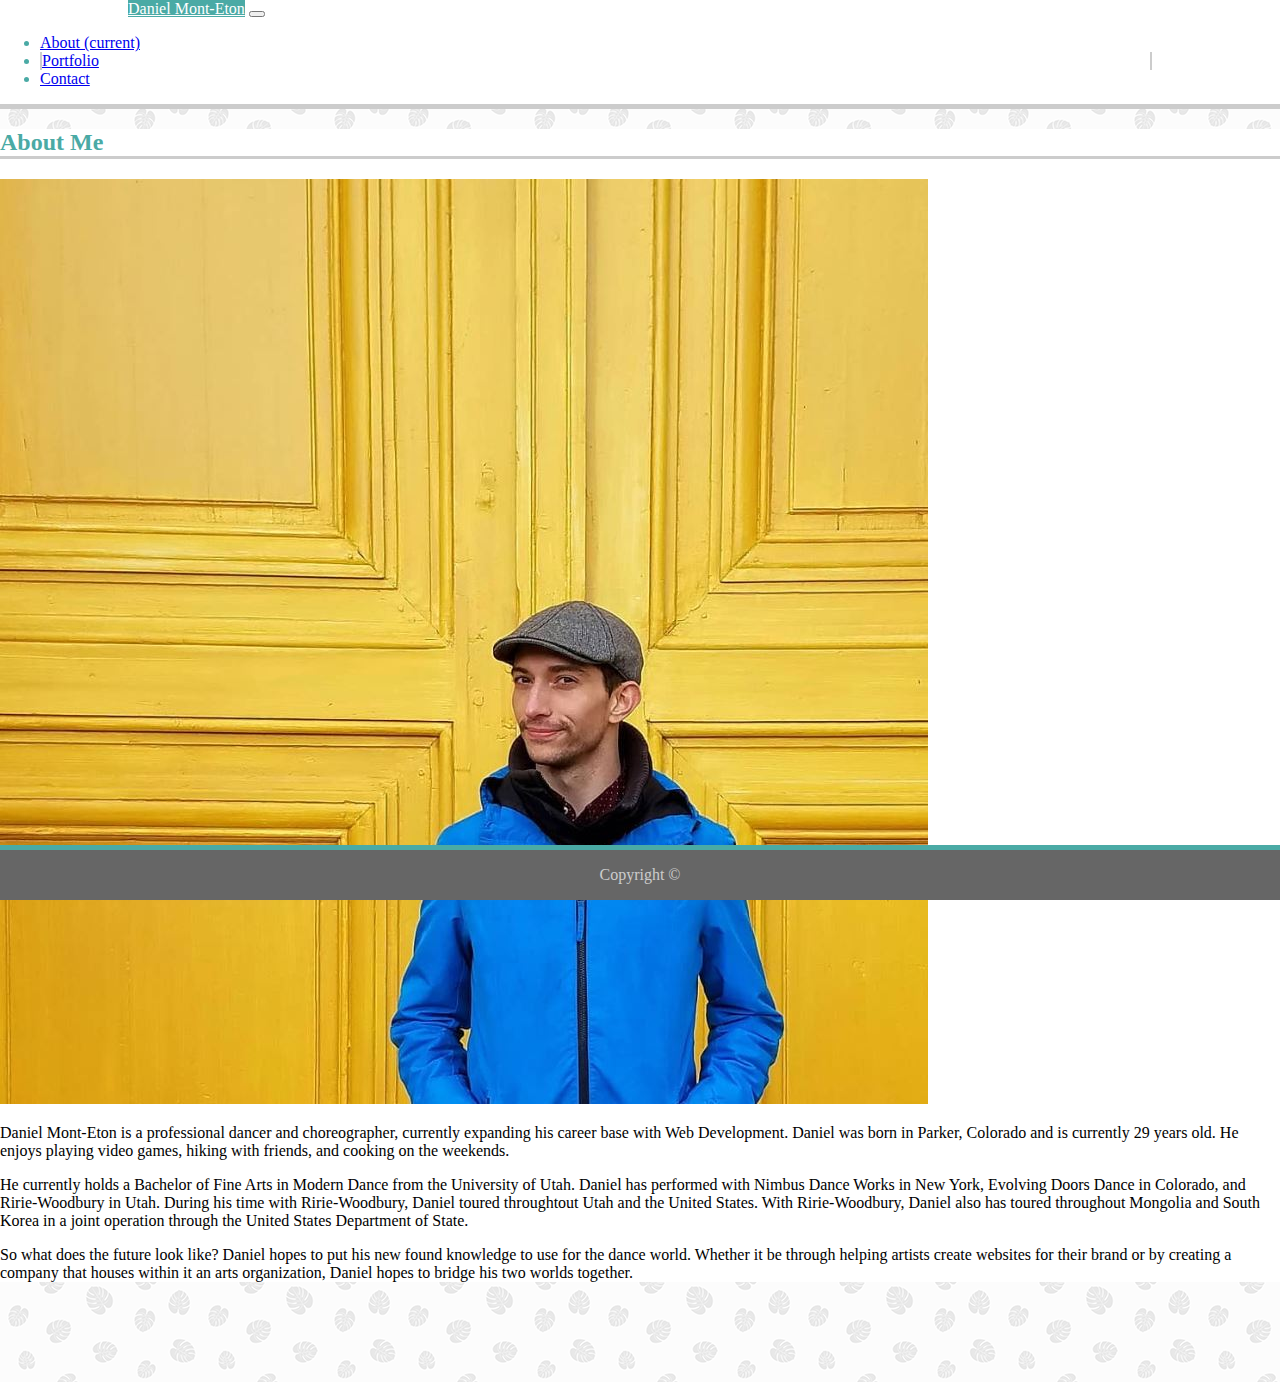
<file: index.html>
<!doctype html>
<html lang="en">

<head>
    <title>Daniel Mont-Eton</title>
    <meta charset="utf-8">
    <meta name="viewport" content="width=device-width, initial-scale=1, shrink-to-fit=no">
    <!-- Bootstrap CSS -->
    <link rel="stylesheet" href="https://stackpath.bootstrapcdn.com/bootstrap/4.1.3/css/bootstrap.min.css" integrity="sha384-MCw98/SFnGE8fJT3GXwEOngsV7Zt27NXFoaoApmYm81iuXoPkFOJwJ8ERdknLPMO"
        crossorigin="anonymous">
    <!-- CSS -->
    <link rel="stylesheet" href="assets/css/style.css">

</head>

<body>
    <!-- Begin Nav Bar (BNB) -->
    <nav class="navbar navbar-expand-lg navbar-light bg-light" style="background-color:#ffffff;" id="navbarr">
        <a class="navbar-brand" href="index.html">Daniel Mont-Eton</a>
        <button class="navbar-toggler" type="button" data-toggle="collapse" data-target="#navbarNavDropdown"
            aria-controls="navbarNavDropdown" aria-expanded="false" aria-label="Toggle navigation">
            <span class="navbar-toggler-icon"></span>
        </button>
        <div class="collapse navbar-collapse" id="navbarNavDropdown">
            <ul class="navbar-nav ml-auto">
                <li class="nav-item active">
                    <a class="nav-link" href="index.html">About <span class="sr-only">(current)</span></a>
                </li>
                <li class="nav-item" id="middle">
                    <a class="nav-link" href="portfolio.html">Portfolio</a>
                </li>
                <li class="nav-item">
                    <a class="nav-link" href="contact.html">Contact</a>
                </li>
            </ul>
        </div>
    </nav>
    <!-- End Nav Bar (ENB) -->
    <!-- Begin Conatainer (BC) -->
    <div class="container">
        <!-- main content -->
        <div class="row">
            <div class="col">
                <h2>About Me</h2>
            </div>
        </div>
        <div class="row">
            <div class="col-md-3">
                <img src="assets/images/dan.JPG" class="img-fluid" alt="Responsive image">
            </div>
            <div class="col-md">
                <p>
                    Daniel Mont-Eton is a professional dancer and choreographer, currently expanding his career
                    base with Web Development. Daniel was born in Parker, Colorado and is currently 29 years
                    old. He enjoys
                    playing video games, hiking with friends, and cooking on the weekends.
                </p>
                <p>
                    He currently holds a Bachelor of Fine Arts in Modern Dance from the University of Utah.
                    Daniel has performed with Nimbus Dance Works in New York, Evolving Doors Dance in Colorado,
                    and
                    Ririe-Woodbury in Utah. During his time with Ririe-Woodbury, Daniel toured throughtout Utah
                    and the United
                    States. With Ririe-Woodbury, Daniel also has toured throughout Mongolia and South Korea in
                    a joint
                    operation through the United States Department of State.
                </p>
            </div>
        </div>
        <div class="row">
            <div class="col">
                <p>
                    So what does the future look like? Daniel hopes to put his new found knowledge to use for
                    the dance world. Whether it be through helping artists create websites for their brand or
                    by creating a
                    company that houses within it an arts organization, Daniel hopes to bridge his two worlds
                    together.
                </p>
            </div>
        </div>
    </div>
    <!-- End Container (EC) -->
    <!-- footer -->
    <section class="footer">
        <p>Copyright &copy;</p>
    </section>
    </div>
    <!-- Javascript -->
    <script src="https://code.jquery.com/jquery-3.3.1.slim.min.js" integrity="sha384-q8i/X+965DzO0rT7abK41JStQIAqVgRVzpbzo5smXKp4YfRvH+8abtTE1Pi6jizo"
        crossorigin="anonymous"></script>
    <script src="https://cdnjs.cloudflare.com/ajax/libs/popper.js/1.14.3/umd/popper.min.js" integrity="sha384-ZMP7rVo3mIykV+2+9J3UJ46jBk0WLaUAdn689aCwoqbBJiSnjAK/l8WvCWPIPm49"
        crossorigin="anonymous"></script>
    <script src="https://stackpath.bootstrapcdn.com/bootstrap/4.1.3/js/bootstrap.min.js" integrity="sha384-ChfqqxuZUCnJSK3+MXmPNIyE6ZbWh2IMqE241rYiqJxyMiZ6OW/JmZQ5stwEULTy"
        crossorigin="anonymous"></script>
</body>

</html>
</file>
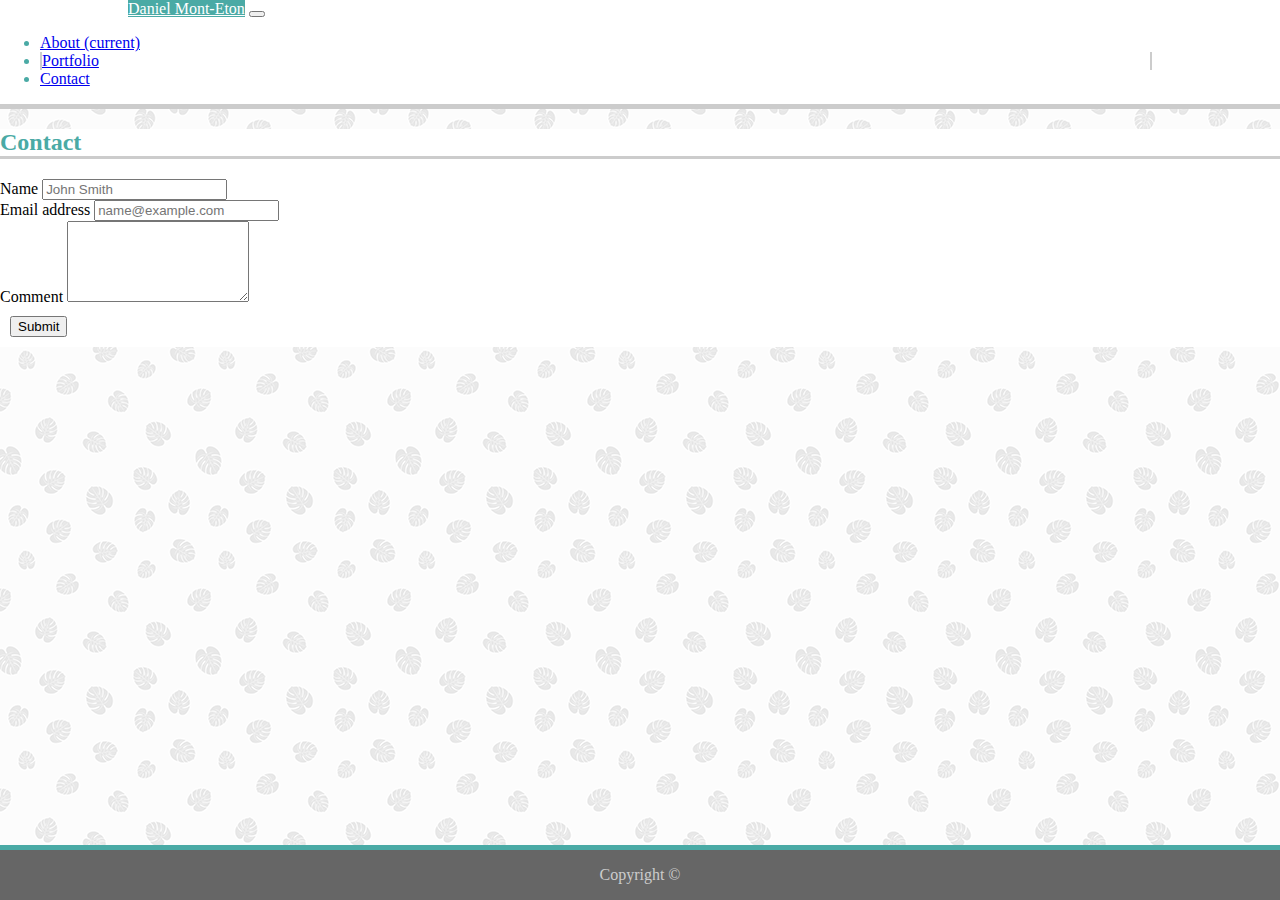
<file: contact.html>
<!doctype html>
<html lang="en">

<head>
    <title>Daniel Mont-Eton</title>
    <!-- Required meta tags -->
    <meta charset="utf-8">
    <meta name="viewport" content="width=device-width, initial-scale=1, shrink-to-fit=no">

    <!-- Bootstrap CSS -->
    <link rel="stylesheet" href="https://stackpath.bootstrapcdn.com/bootstrap/4.1.3/css/bootstrap.min.css" integrity="sha384-MCw98/SFnGE8fJT3GXwEOngsV7Zt27NXFoaoApmYm81iuXoPkFOJwJ8ERdknLPMO"
        crossorigin="anonymous">
    <!-- CSS -->
    <link rel="stylesheet" href="assets/css/style.css">

</head>

<body>
    <!-- Begin Nav Bar (BNB) -->
    <nav class="navbar navbar-expand-lg navbar-light bg-light" style="background-color:#ffffff;" id="navbarr">
        <a class="navbar-brand" href="index.html">Daniel Mont-Eton</a>
        <button class="navbar-toggler" type="button" data-toggle="collapse" data-target="#navbarNavDropdown"
            aria-controls="navbarNavDropdown" aria-expanded="false" aria-label="Toggle navigation">
            <span class="navbar-toggler-icon"></span>
        </button>
        <div class="collapse navbar-collapse" id="navbarNavDropdown">
            <ul class="navbar-nav ml-auto">
                <li class="nav-item active">
                    <a class="nav-link" href="index.html">About <span class="sr-only">(current)</span></a>
                </li>
                <li class="nav-item" id="middle">
                    <a class="nav-link" href="portfolio.html">Portfolio</a>
                </li>
                <li class="nav-item">
                    <a class="nav-link" href="contact.html">Contact</a>
                </li>
            </ul>
        </div>
    </nav>
    <!-- End Nav Bar (ENB) -->
    <!-- Begin Conatainer (BC) -->
    <div class="container">
        <!-- main content -->
        <div class="row">
            <div class="col">
                <div class="row">
                    <div class="col">
                        <h2>Contact</h2>
                    </div>
                </div>
                <div class="row">
                    <form class="col-md-12">
                        <div class="form-group col-md-12">
                            <label for="formGroupExampleInput">Name</label>
                            <input type="text" class="form-control" id="formGroupExampleInput" placeholder="John Smith">
                        </div>
                        <div class="form-group col">
                            <label for="exampleFormControlInput1">Email address</label>
                            <input type="email" class="form-control" id="exampleFormControlInput1" placeholder="name@example.com">
                        </div>
                        <div class="form-group col">
                            <label for="exampleFormControlTextarea1">Comment</label>
                            <textarea class="form-control" id="exampleFormControlTextarea1" rows="5"></textarea>
                        </div>
                        <button type="submit" class="btn btn-primary">Submit</button>
                        <br>
                    </form>
                </div>
            </div>
        </div>
    </div>
    <!-- End Container (EC) -->
    <!-- footer -->
    <section class="footer">
        <p>Copyright &copy;</p>
    </section>
    </div>
    <!-- Javascript -->
    <script src="https://code.jquery.com/jquery-3.3.1.slim.min.js" integrity="sha384-q8i/X+965DzO0rT7abK41JStQIAqVgRVzpbzo5smXKp4YfRvH+8abtTE1Pi6jizo"
        crossorigin="anonymous"></script>
    <script src="https://cdnjs.cloudflare.com/ajax/libs/popper.js/1.14.3/umd/popper.min.js" integrity="sha384-ZMP7rVo3mIykV+2+9J3UJ46jBk0WLaUAdn689aCwoqbBJiSnjAK/l8WvCWPIPm49"
        crossorigin="anonymous"></script>
    <script src="https://stackpath.bootstrapcdn.com/bootstrap/4.1.3/js/bootstrap.min.js" integrity="sha384-ChfqqxuZUCnJSK3+MXmPNIyE6ZbWh2IMqE241rYiqJxyMiZ6OW/JmZQ5stwEULTy"
        crossorigin="anonymous"></script>
</body>

</html>
</file>
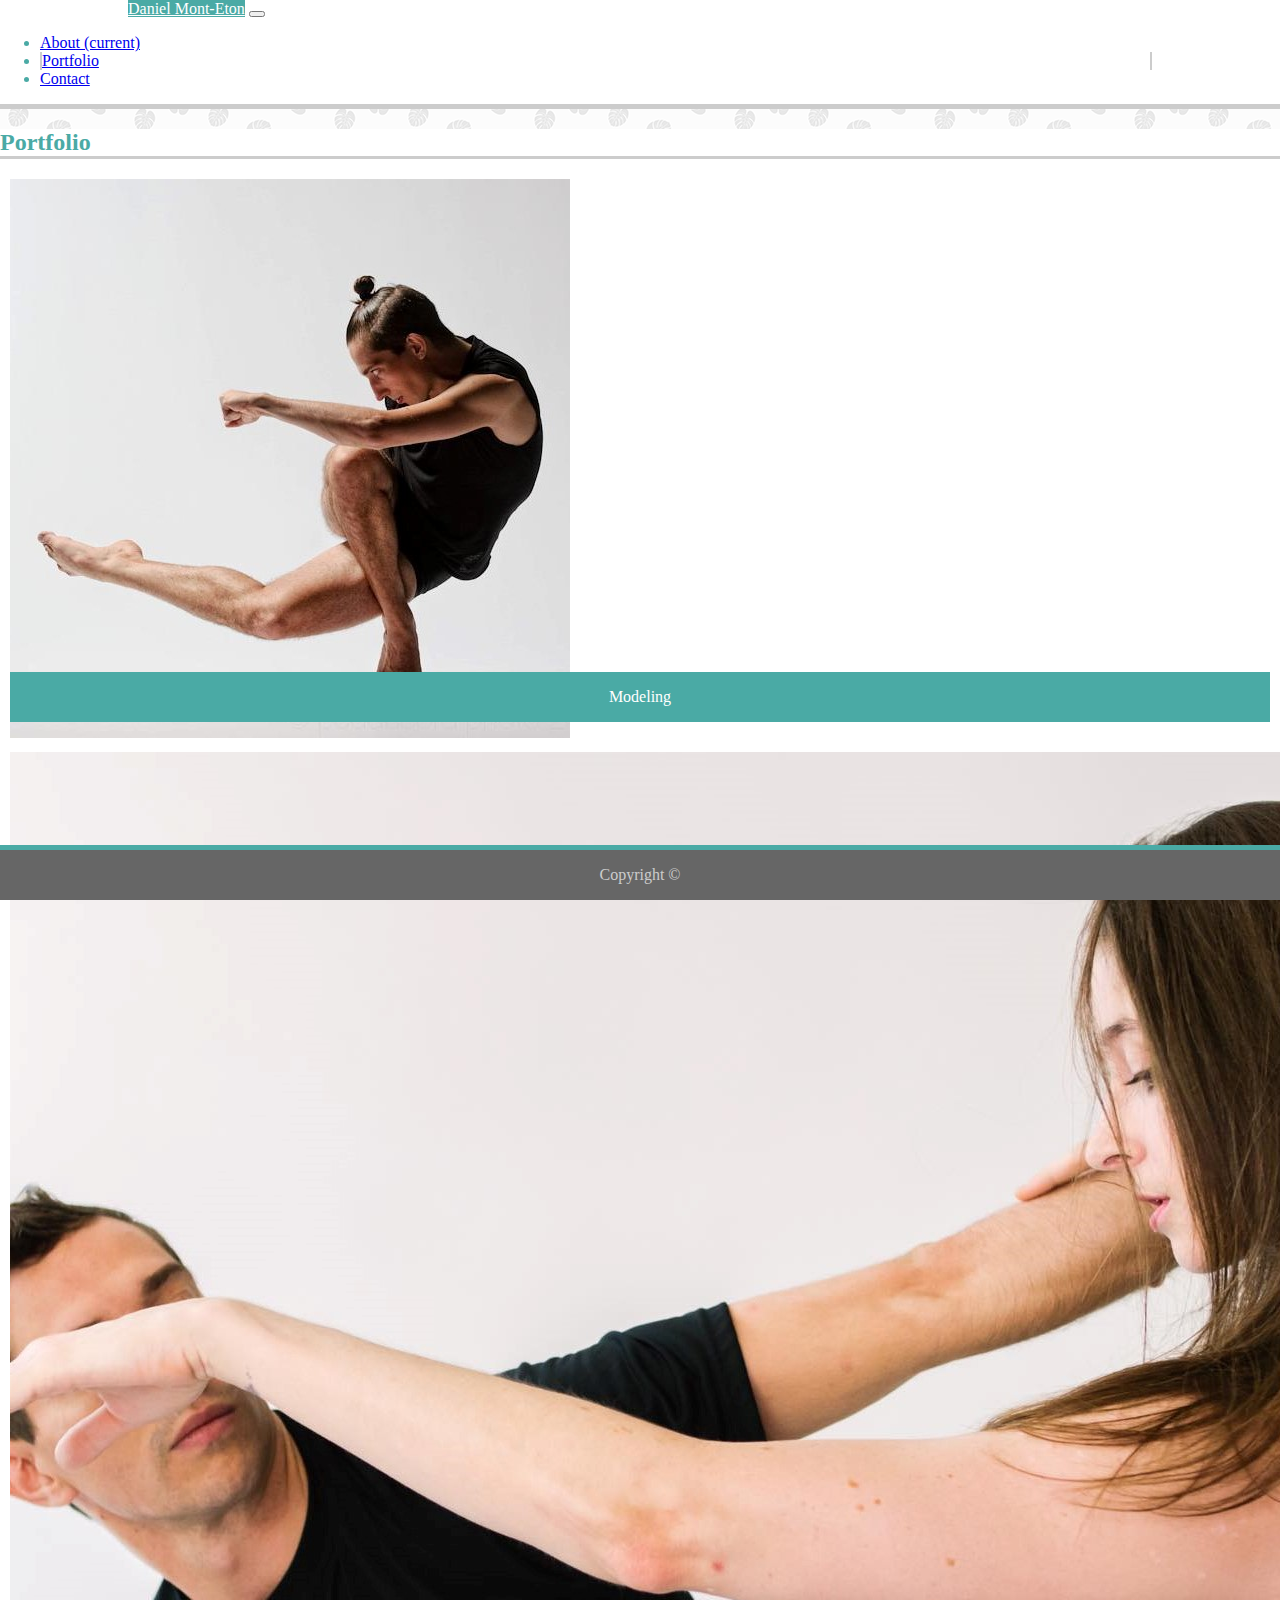
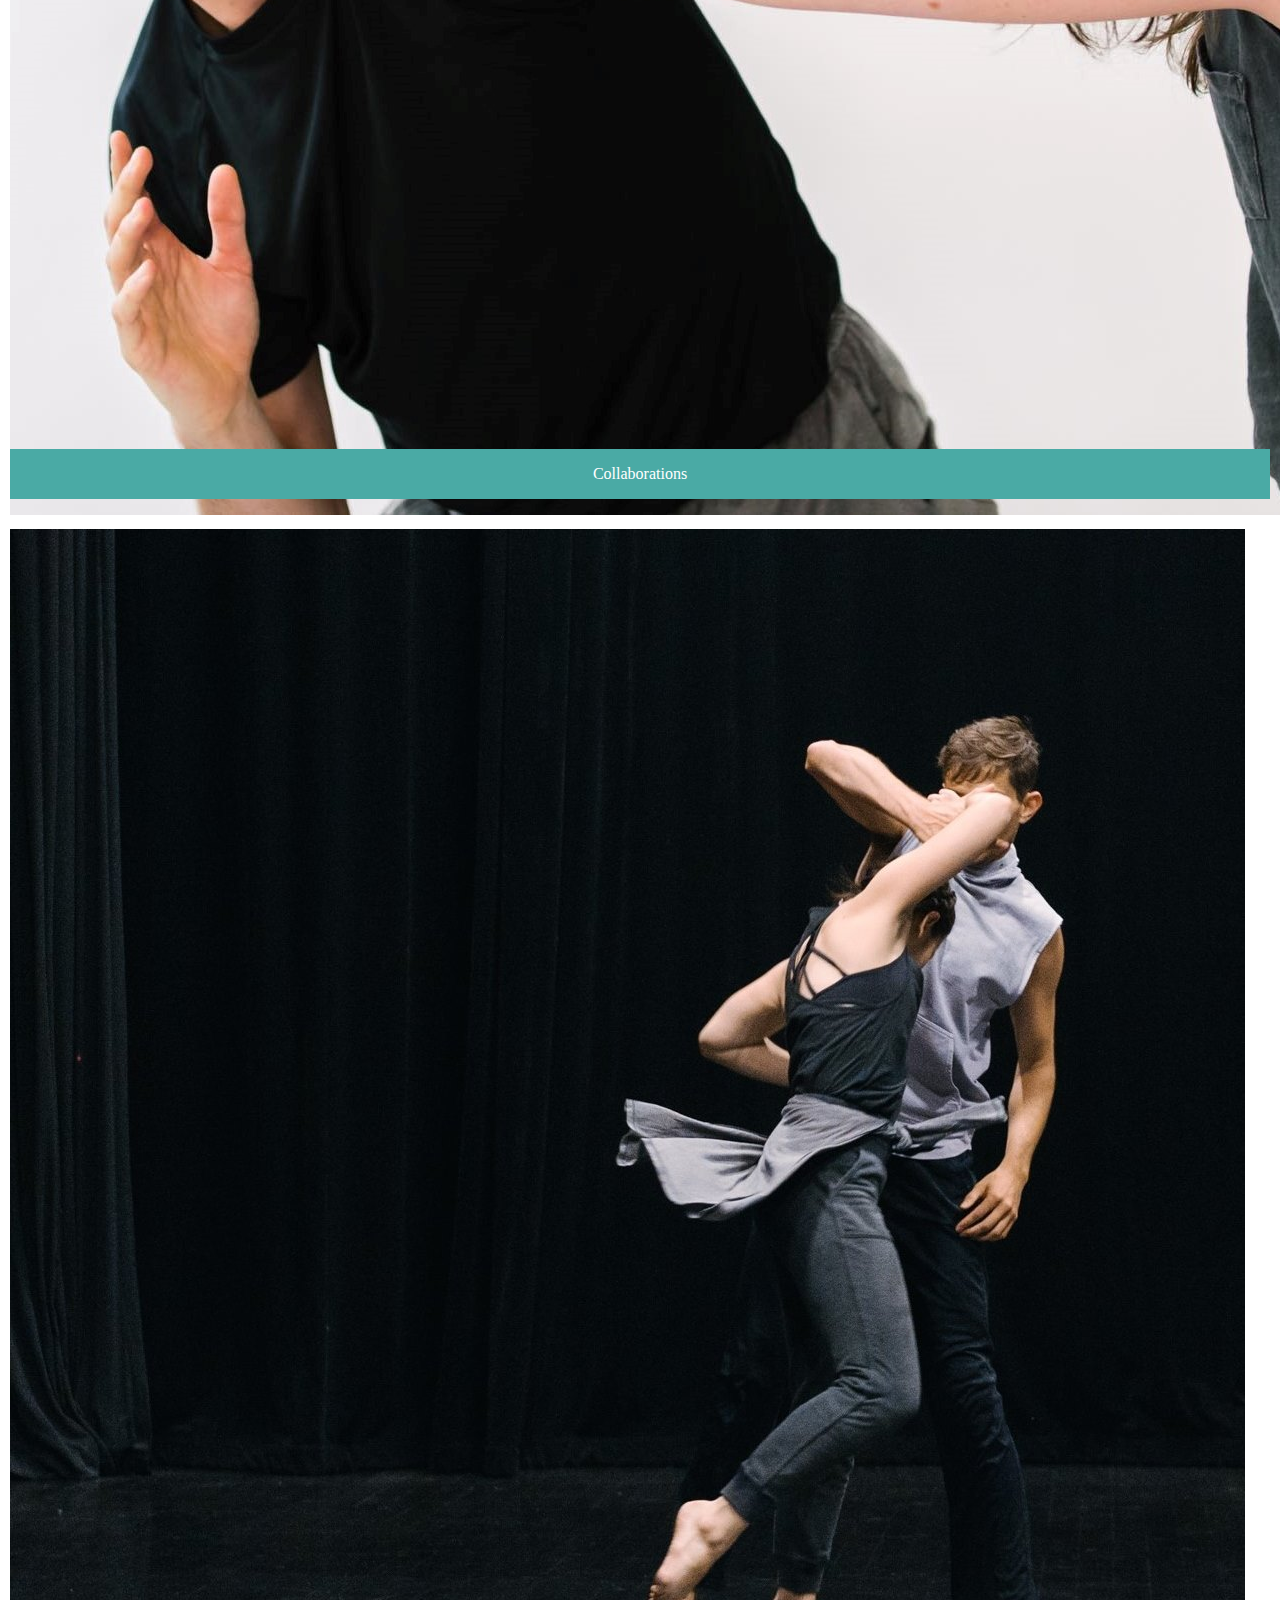
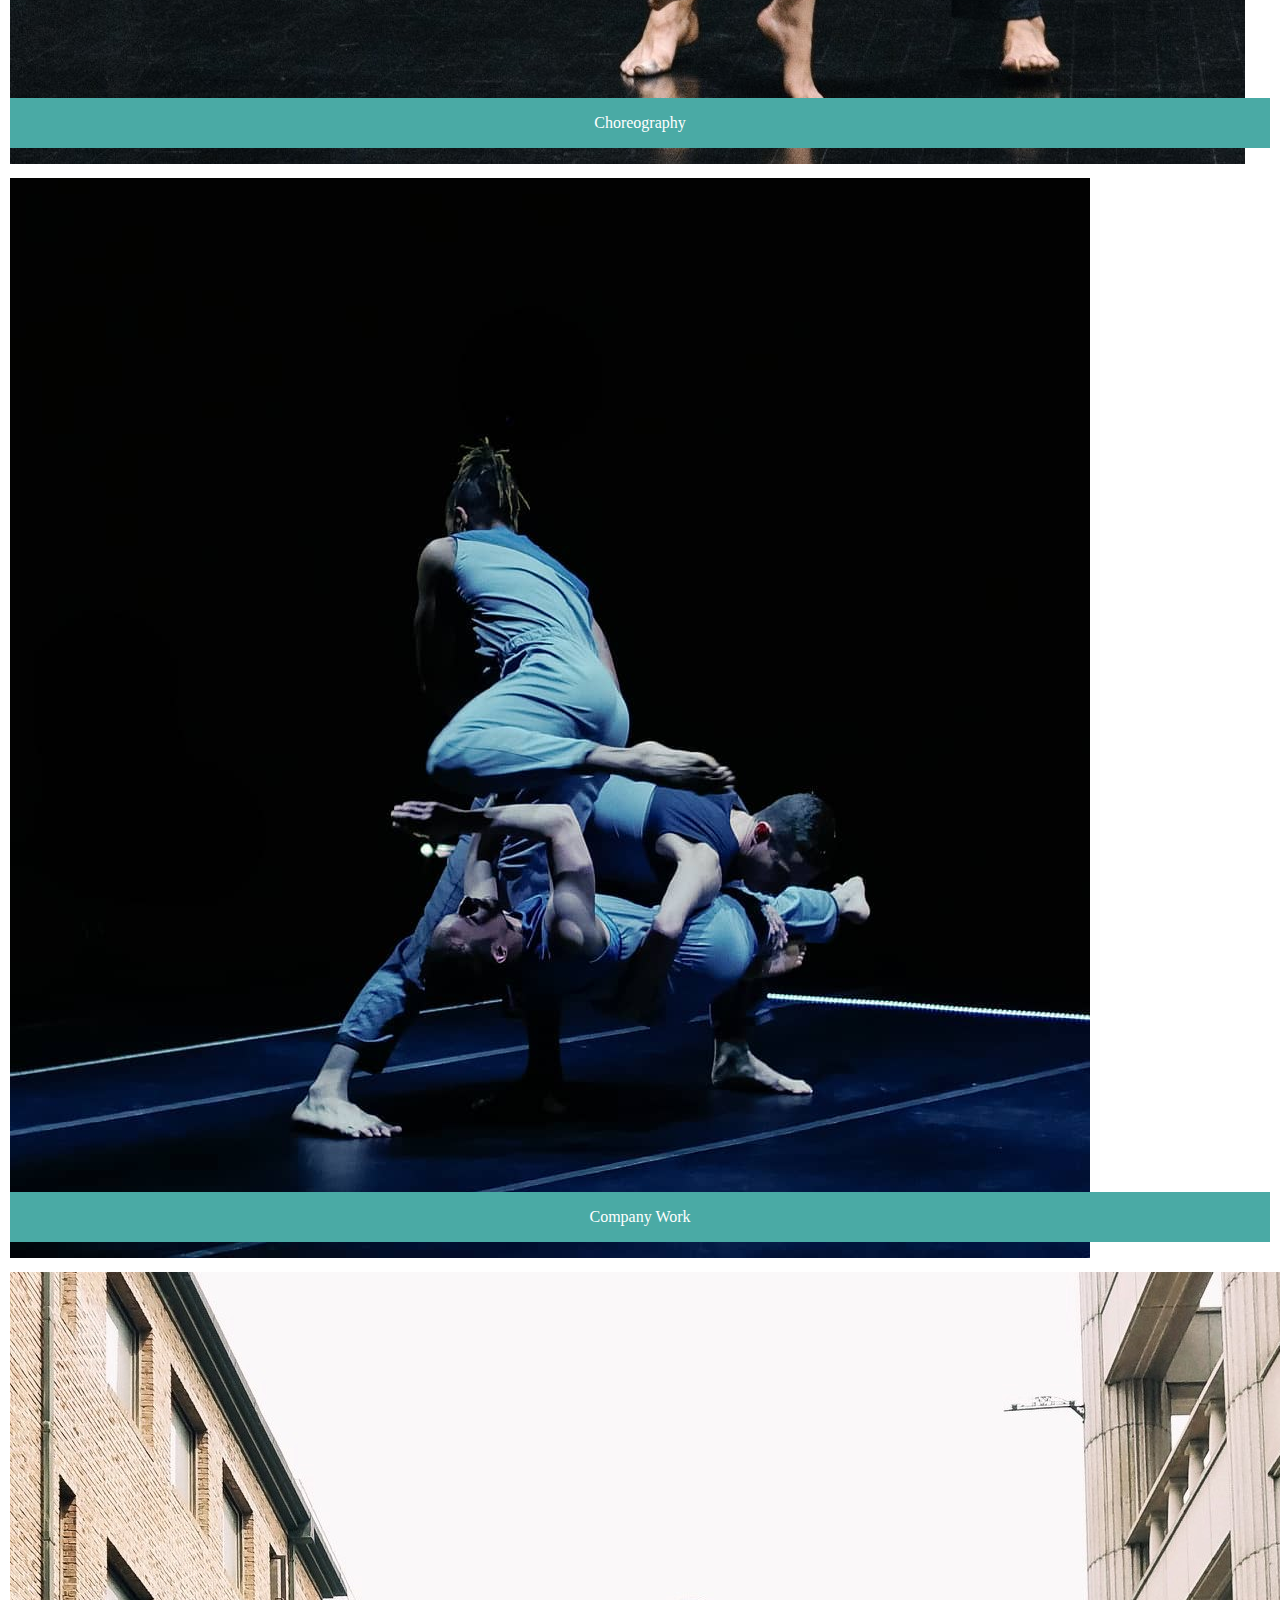
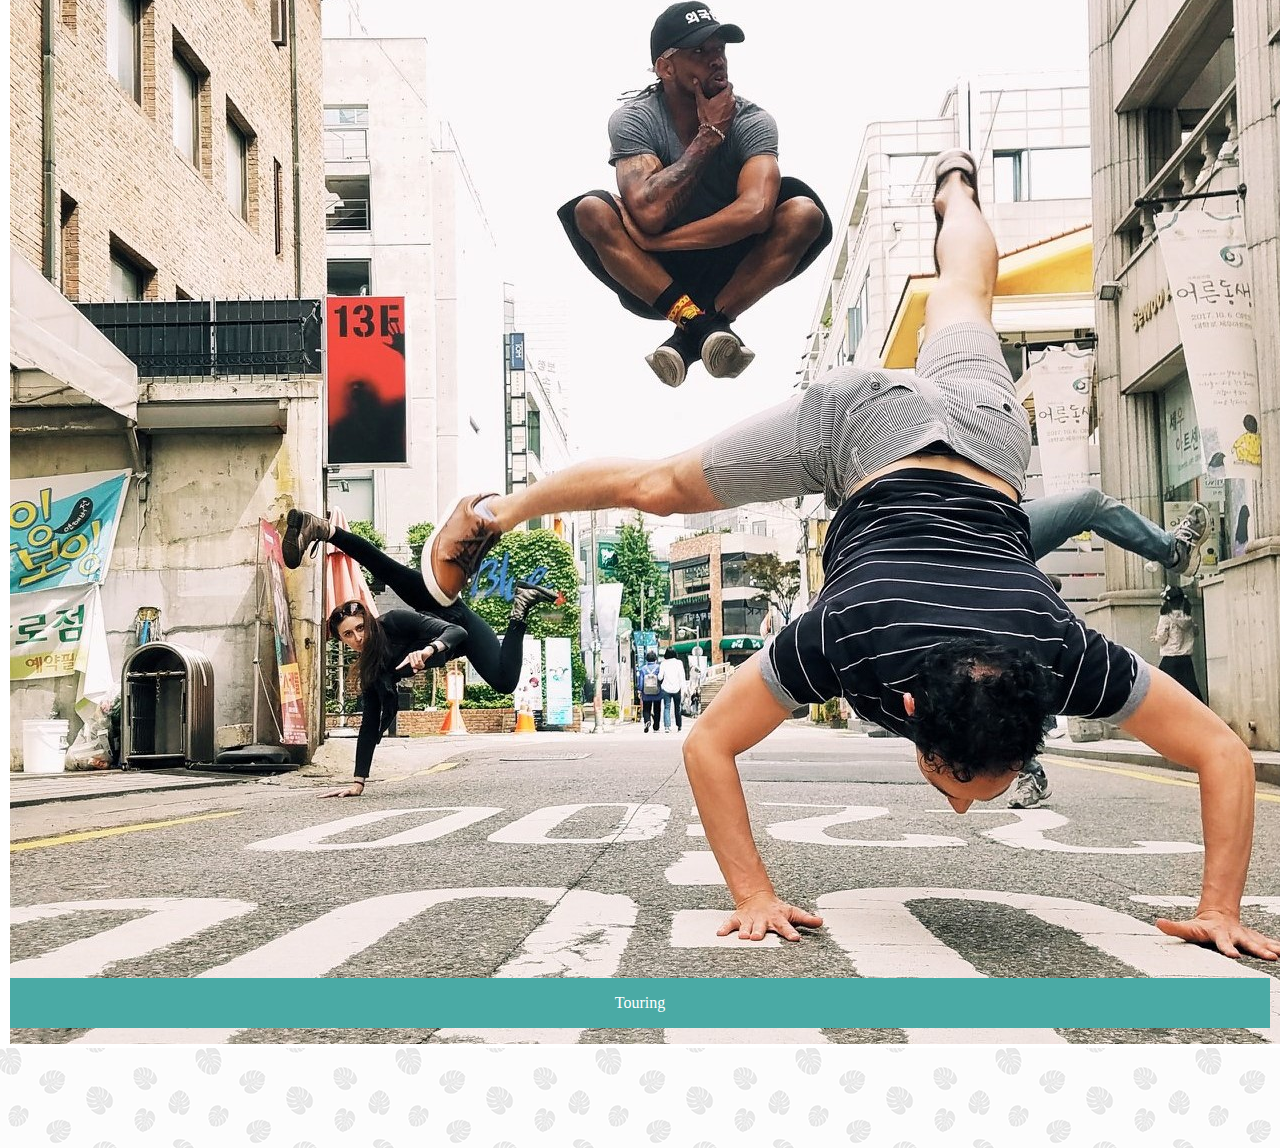
<file: portfolio.html>
<!doctype html>
<html lang="en">

<head>
    <title>Daniel Mont-Eton</title>
    <!-- Required meta tags -->
    <meta charset="utf-8">
    <meta name="viewport" content="width=device-width, initial-scale=1, shrink-to-fit=no">

    <!-- Bootstrap CSS -->
    <link rel="stylesheet" href="https://stackpath.bootstrapcdn.com/bootstrap/4.1.3/css/bootstrap.min.css" integrity="sha384-MCw98/SFnGE8fJT3GXwEOngsV7Zt27NXFoaoApmYm81iuXoPkFOJwJ8ERdknLPMO"
        crossorigin="anonymous">
    <!-- CSS -->
    <link rel="stylesheet" href="assets/css/style.css">

</head>

<body>
    <!-- Begin Nav Bar (BNB) -->
    <nav class="navbar navbar-expand-lg navbar-light bg-light" style="background-color:#ffffff;" id="navbarr">
        <a class="navbar-brand" href="index.html">Daniel Mont-Eton</a>
        <button class="navbar-toggler" type="button" data-toggle="collapse" data-target="#navbarNavDropdown"
            aria-controls="navbarNavDropdown" aria-expanded="false" aria-label="Toggle navigation">
            <span class="navbar-toggler-icon"></span>
        </button>
        <div class="collapse navbar-collapse" id="navbarNavDropdown">
            <ul class="navbar-nav ml-auto">
                <li class="nav-item active">
                    <a class="nav-link" href="index.html">About <span class="sr-only">(current)</span></a>
                </li>
                <li class="nav-item" id="middle">
                    <a class="nav-link" href="portfolio.html">Portfolio</a>
                </li>
                <li class="nav-item">
                    <a class="nav-link" href="contact.html">Contact</a>
                </li>
            </ul>
        </div>
    </nav>
    <!-- End Nav Bar (ENB) -->
    <!-- Begin Conatainer (BC) -->
    <div class="container">
        <!-- main content -->
        <div class="row">
            <div class="col">
                <h2>Portfolio</h2>
            </div>
        </div>
        <div class="row">
            <div class="col-md-4">
                <div class="thumbnail">
                    <a target="balance" href="assets/images/balance.jpg">
                        <img src="assets/images/balance.jpg" class="img-fluid" alt="Responsive image">
                    </a>
                    <div class="caption">
                        <p>Modeling</p>
                    </div>
                </div>
            </div>
            <div class="col-md-4">
                <div class="thumbnail">
                    <a target="duet" href="assets/images/duet.jpg">
                        <img src="assets/images/duet.jpg" class="img-fluid" alt="Responsive image">
                    </a>
                    <div class="caption">
                        <p>Collaborations</p>
                    </div>
                </div>
            </div>
            <div class="col-md-4">
                <div class="thumbnail">
                    <a target="homeward" href="assets/images/homeward.jpg">
                        <img src="assets/images/homeward.jpg" class="img-fluid" alt="Responsive image">
                    </a>
                    <div class="caption">
                        <p>Choreography</p>
                    </div>
                </div>
            </div>
        </div>

        <div class="row">
            <div class="col-md-4">
                <div class="thumbnail">
                    <a target="rw" href="assets/images/rw.jpg">
                        <img src="assets/images/rw.jpg" class="img-fluid" alt="Responsive image">
                    </a>
                    <div class="caption">
                        <p>Company Work</p>
                    </div>
                </div>
            </div>
            <div class="col-md-4">
                <div class="thumbnail">
                    <a target="seoul" href="assets/images/seoul.jpg">
                        <img src="assets/images/seoul.jpg" class="img-fluid" alt="Responsive image">
                    </a>
                    <div class="caption">
                        <p>Touring</p>
                    </div>
                </div>
            </div>
        </div>
    </div>
</body>
<!-- End Container (EC) -->
<!-- footer -->
<section class="footer">
    <p>Copyright &copy;</p>
</section>
</div>
<!-- Javascript -->
<script src="https://code.jquery.com/jquery-3.3.1.slim.min.js" integrity="sha384-q8i/X+965DzO0rT7abK41JStQIAqVgRVzpbzo5smXKp4YfRvH+8abtTE1Pi6jizo"
    crossorigin="anonymous"></script>
<script src="https://cdnjs.cloudflare.com/ajax/libs/popper.js/1.14.3/umd/popper.min.js" integrity="sha384-ZMP7rVo3mIykV+2+9J3UJ46jBk0WLaUAdn689aCwoqbBJiSnjAK/l8WvCWPIPm49"
    crossorigin="anonymous"></script>
<script src="https://stackpath.bootstrapcdn.com/bootstrap/4.1.3/js/bootstrap.min.js" integrity="sha384-ChfqqxuZUCnJSK3+MXmPNIyE6ZbWh2IMqE241rYiqJxyMiZ6OW/JmZQ5stwEULTy"
    crossorigin="anonymous"></script>
</body>

</html>
</file>
<file: assets/css/style.css>
body {
    background-image: url("../images/palm-leaf.png");
    background-repeat: repeat;
    margin: 0px;
}

.container {
    justify-content: center;
    background-color: #ffffff;
    margin-top: 20px;
    margin-bottom: 100px;
}

.navbar-brand {
    color: #ffffff;
    background-color: #4aaaa5;
    font-family: Georgia,
        'Times New Roman',
        Times,
        serif;
    width: 270px;
    text-align: center;
    margin-bottom: 0px;
    margin-left: 10%;
}

.navbar-light .navbar-brand {
    color: white;
}

#navbarr {
    color: #4aaaa5;
    border-bottom: 5px solid #cccccc;
    background-color: #ffffff;
    padding: 0px;
    top: 0px;
    left: 0px;
    right: 0px;
    z-index: 30;
}

.navbar-nav {
    margin-right: 10%;
}




h1 {
    color: #ffffff;
    background-color: #4aaaa5;
    font-family: Georgia, 'Times New Roman', Times, serif;
    width: 270px;
    padding: 20px;
    text-align: center;
    margin-bottom: 0px;
    margin-left: 10%;
}

.navigation {
    font-family: Arial, Helvetica, sans-serif;
    float: right;
    margin-right: 10%;
    margin-top: -40px;

}

#middle {
    border-right: 2px solid #cccccc;
    border-left: 2px solid #cccccc;
}

.btn {
    margin: 10px;
}

h2 {
    font-family: Georgia, 'Times New Roman', Times, serif;
    color: #4aaaa5;
    border-bottom: 3px solid #cccccc;
}

#profile {
    height: 200px;
    width: 200px;
    float: left;
    padding-right: 10px;
    padding-bottom: 10px;
}

.thumbnail {
    margin: 10px;
    position: relative;
}

.caption {
    clear: both;
    position: absolute;
    bottom: 20px;
    width: 100%;
    text-align: center;
    color: #ffffff;
    background: #4aaaa5 !important;
}

.footer {
    clear: both;
    position: fixed;
    text-align: center;
    color: #cccccc;
    height: 50px;
    bottom: 0px;
    left: 0px;
    right: 0px;
    background-color: #666666;
    border-top: 5px solid #4aaaa5;
}
</file>
